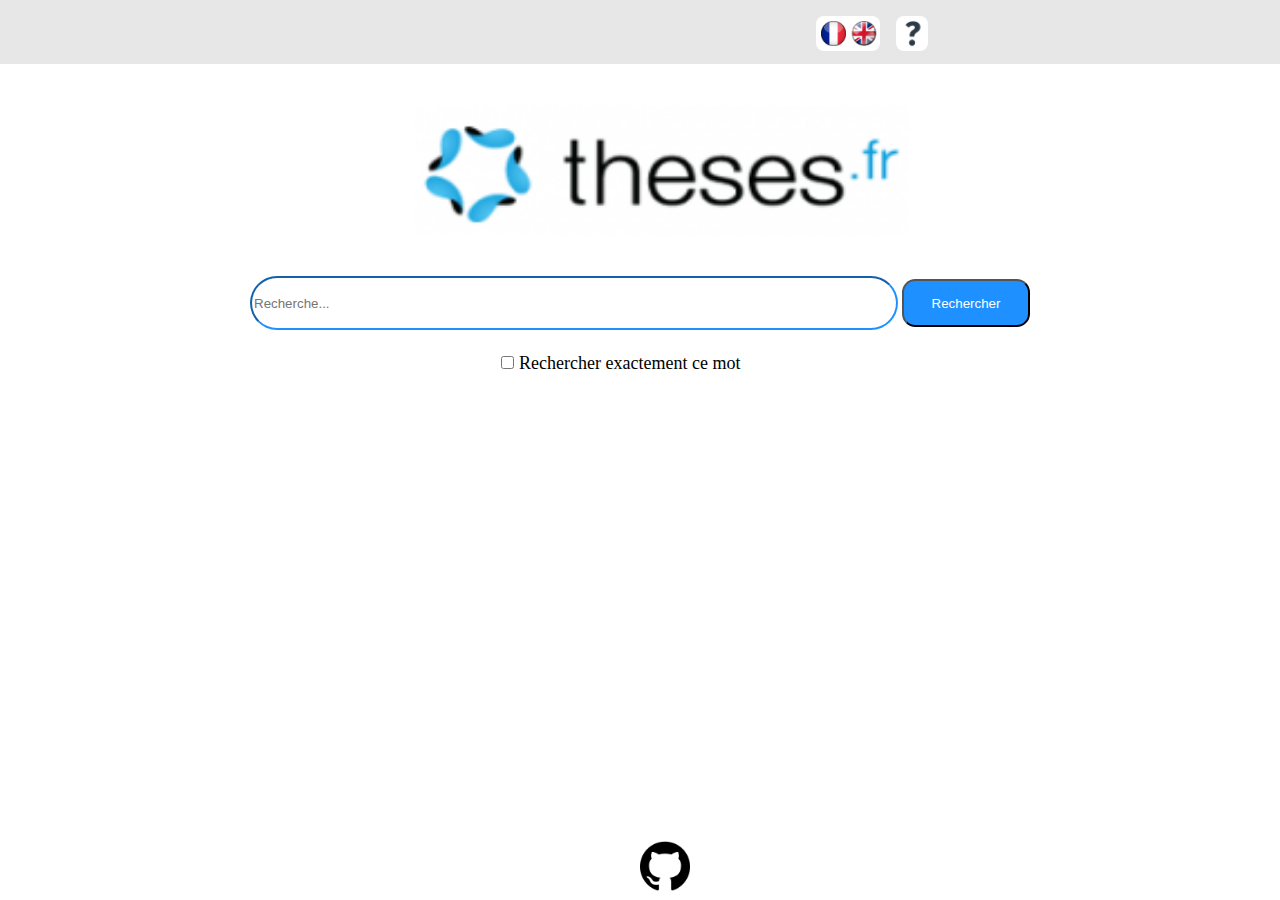
<file: index.html>
<!DOCTYPE html>
<html lang="fr">
<head>
    <meta charset="UTF-8">
    <meta name="viewport" content="width=device-wdth, initial-scale=1, maximum-scale=1, user-scalable=0"/>
    <link rel="stylesheet" href="css/search.css">
    <title>Theses</title>
</head>
<body>
    <div class="barre_accueil">
        <div class="conteneur_accueil">
            <div id="langFR">
                <a href="index.html" title="Français">
                    <img src="img/fr.png" alt="Drapeau Français" id="drapFR" class="animD">
                </a>
            </div>
            <div id="langEN">
                <a href="indexEN.html" title="Anglais">
                    <img src="img/en.png" alt="Drapeau Anglais" id="drapEN" class="animD">
                </a>
            </div>
            <div id="help">
                <a href="http://documentation.abes.fr/aidethesesfr/index.html" title="Documentation">
                    <img src="img/interrogation.jpg" alt="Point d'inetrrogation" id="interrogation" class="anim">
                </a>
            </div>
        </div>
    </div>
    <div class="img_logo">
        <img src="img/newLogo.png" class="logo"/>
    </div>
    <div>
        <form action="recherche.php" name="search" method="post" class="search">
            <div>
                <input type="text" name="search"  class="search_bar" placeholder="Recherche...">
                <button type="submit" class="btn_rechercher">Rechercher<span></span></button>
            </div>
            <div>
                <input type="checkbox" name="exact" id="exact"><label for="exact" id="text_exact">Rechercher exactement ce mot</label>
            </div>
        </form>
    </div>
    <footer class="footer">
        <a href="https://github.com/NailujBrs/Projet_Web_cote_serveur" target='_blank' title="GitHub"><img src="img/git.png" alt="Logo GitHub" class="git"/></a>
    </footer>
</body>
</html>
</file>
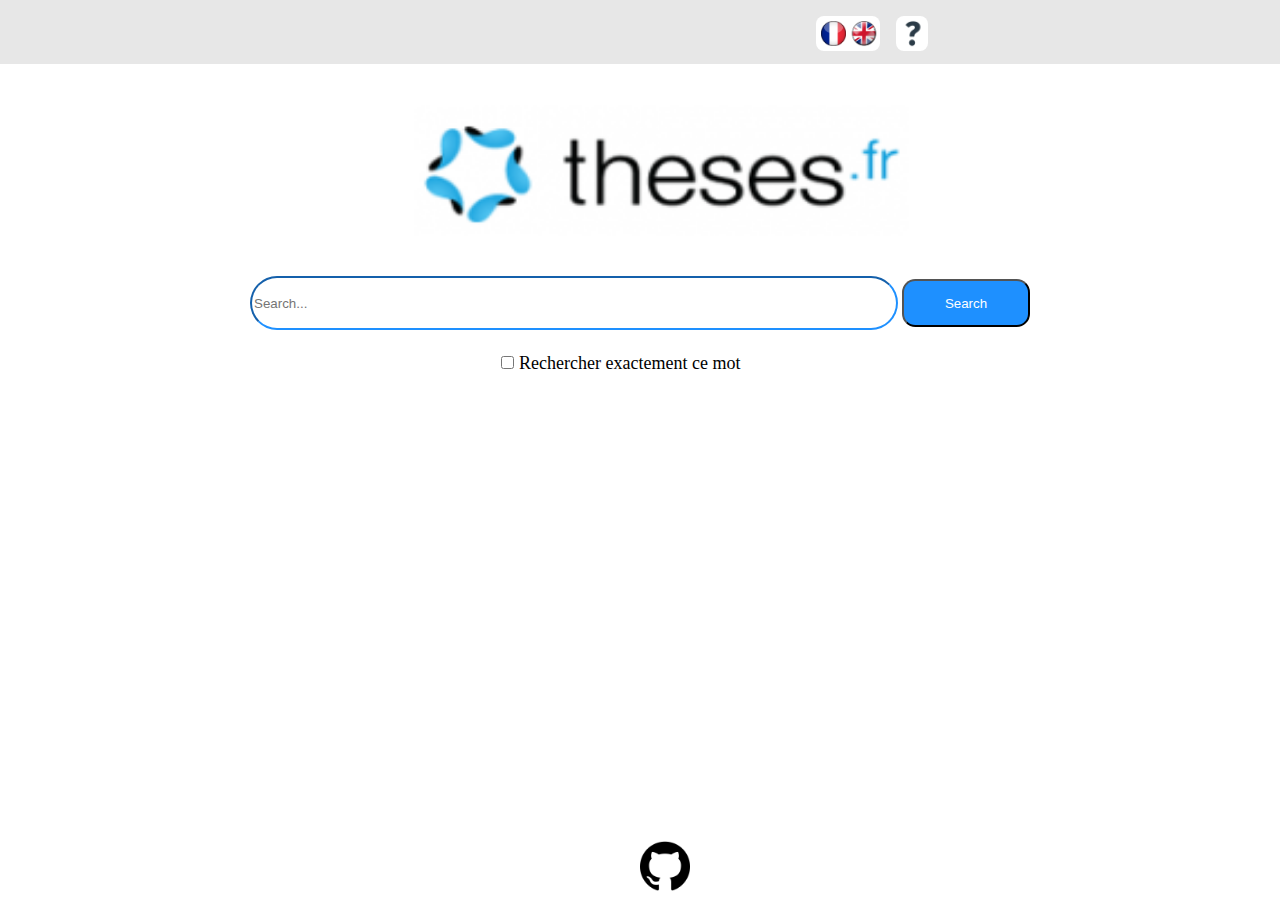
<file: indexEN.html>
<!DOCTYPE html>
<html lang="en">
<head>
    <meta charset="UTF-8">
    <meta name="viewport" content="width=device-width, initial-scale=1, maximum-scale=1, user-scalable=0"/>
    <link rel="stylesheet" href="css/search.css">
    <title>Theses</title>
</head>
<body>
<div class="barre_accueil">
    <div class="conteneur_accueil">
        <div id="langFR">
            <a href="index.html" title="French">
                <img src="img/fr.png" alt="Drapeau Français" id="drapFR" class="animD">
            </a>
        </div>
        <div id="langEN">
            <a href="indexEN.html" title="English">
                <img src="img/en.png" alt="Drapeau Anglais" id="drapEN" class="animD">
            </a>
        </div>
        <div id="help">
            <a href="http://documentation.abes.fr/aidethesesfr/index.html" title="Documentation">
                <img src="img/interrogation.jpg" alt="Point d'inetrrogation" id="interrogation" class="anim">
            </a>
        </div>
    </div>
</div>
<div class="img_logo">
    <img src="img/newLogo.png" class="logo"/>
</div>
<div>
    <form action="recherche.php" name="search" method="post" class="search">
        <div>
            <input type="text" name="search"  class="search_bar" placeholder="Search...">
            <button type="submit" class="btn_rechercher">Search<span></span></button>
        </div>
        <div>
            <input type="checkbox" name="exact" id="exact"><label for="exact" id="text_exact">Rechercher exactement ce mot</label>
        </div>
    </form>
</div>
<footer class="footer">
    <a href="https://github.com/NailujBrs/Projet_Web_cote_serveur" target='_blank' title="GitHub"><img src="img/git.png" alt="Logo GitHub" class="git"></a>
</footer>
</body>
</html>
</file>
<file: css/search.css>
* {
    margin:0;
}
.barre_accueil {
    background: #e7e7e7;
    padding: 2rem;
}

.conteneur_accueil {
    float: right;
    margin: -1rem 20rem 0 0;
}

#langFR {
    float: left;
    background: white;
    border-radius: 0.5em 0 0 0.5em;
    -o-border-radius: 0.5em 0 0 0.5em;
    -moz-border-radius: 0.5em 0 0 0.5em;
    -webkit-border-radius: 0.5em 0 0 0.5em;
    width: 2rem;
    height: 2.2rem;
}
#langEN {
    float: left;
    background: white;
    border-radius: 0 0.5em 0.5em 0;
    -o-border-radius: 0 0.5em 0.5em 0;
    -moz-border-radius: 0 0.5em 0.5em 0;
    -webkit-border-radius: 0 0.5em 0.5em 0;
    width: 2rem;
    height: 2.2rem;
    margin: 0 1rem 0 0;
}
#drapFR {
    width: 1.57rem;
    margin: 0.3rem 0 0 0.3rem;
}

#drapEN {
    width: 2.8rem;
    margin: -0.3rem 0 0 -0.4rem;
}

#help {
    float: right;
    background: white;
    border-radius: 0.5em;
    -o-border-radius: 0.5em;
    -moz-border-radius: 0.5em;
    -webkit-border-radius: 0.5em;
    width: 2rem;
    height: 2.2rem;
}

#interrogation {
    width: 1.9rem;
    margin: 0.15rem 0 0 0.1rem;

}

.anim:hover {
    transition: all 0.5s;
    transform: scale(1.25);
}

.animD:hover {
    transition: all 0.5s;
    transform: scale(1.15);
}

.img_logo {
    margin-left: 30%;
}
.logo {
    width: 35rem;
    height: 13rem;
}

.search {
    text-align: center;
}

.search_bar {
    border-radius: 2rem;
    width: 40rem;
    height: 3rem;
    border-color: dodgerblue;
}

.btn_rechercher {
    background-color: dodgerblue;
    border-radius: 1em;
    color: white;
    height: 3rem;
    width: 8rem;
}

.btn_rechercher span {
    cursor: pointer;
    display: inline-block;
    position: relative;
    transition: 0.5s;
}

.btn_rechercher span:after {
    content: '\00bb';
    position: absolute;
    opacity: 0;
    height: 3rem;
    top: 0;
    right: -100px;
    transition: 0.5s;
}

.btn_rechercher:hover span {
    padding-right: 20px;
}

.btn_rechercher:hover span:after {
    opacity: 1;
    right: 0;
}

span {
    font-size: 25px;
    top: -21.5px;
    left: 5px;
}

.footer {
    position: absolute;
    padding-top: 50px;
    height: 50px;
    left: 50%;
    bottom: 1%;
}

.git {
    width: 50px;
    height: 50px;
}

#exact {
    margin-top:2%;
    margin-left: -3%;
}

#text_exact {
    margin-left: 5px;
    font-size: 18px;
}
</file>
